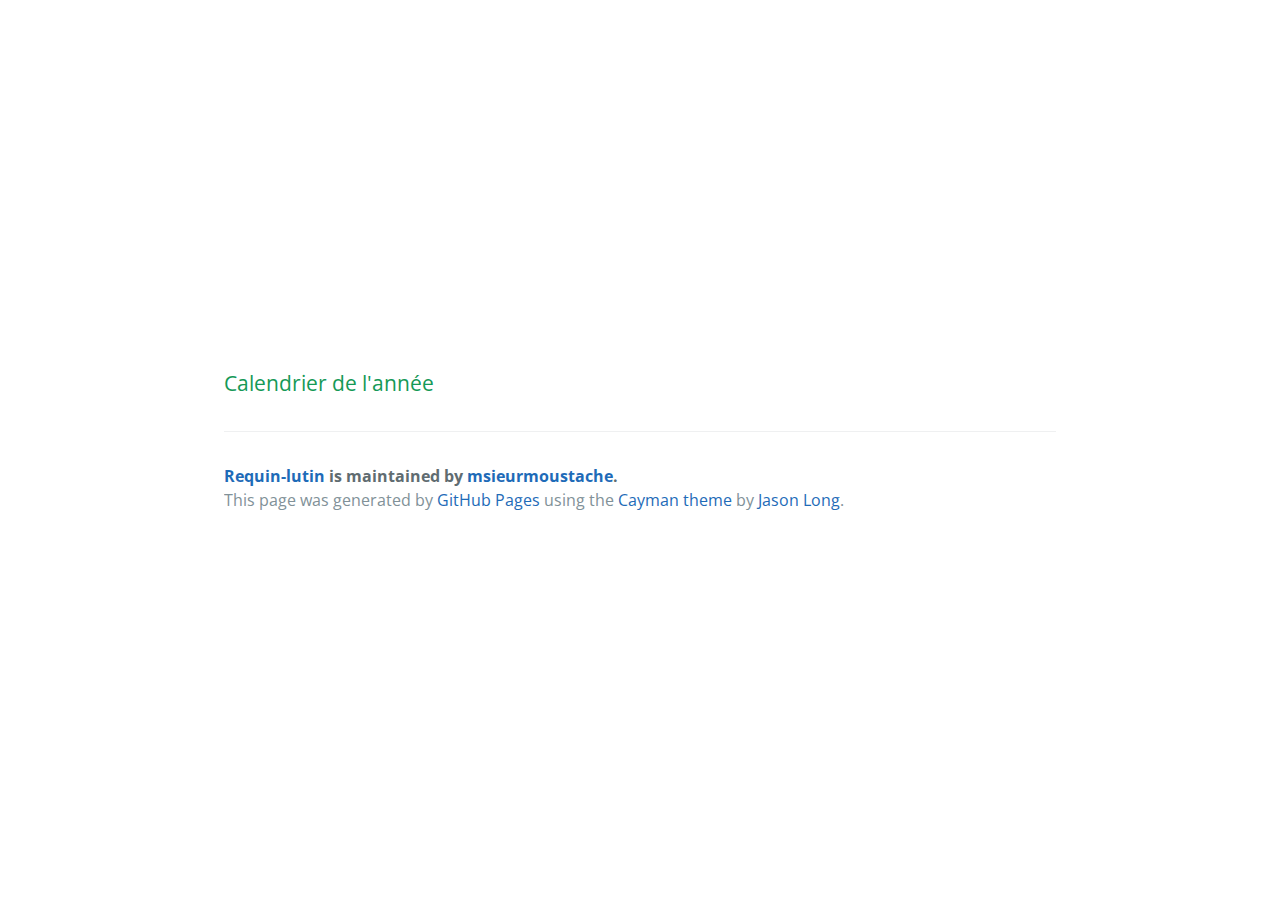
<file: index.html>
<!DOCTYPE html>
<html lang="en-us">
  <head>
    <meta charset="UTF-8">
    <title>Requin-lutin by msieurmoustache</title>
    <meta name="viewport" content="width=device-width, initial-scale=1">
    <link rel="stylesheet" type="text/css" href="stylesheets/normalize.css" media="screen">
    <link href='https://fonts.googleapis.com/css?family=Open+Sans:400,700' rel='stylesheet' type='text/css'>
    <link rel="stylesheet" type="text/css" href="stylesheets/stylesheet.css" media="screen">
    <link rel="stylesheet" type="text/css" href="stylesheets/github-light.css" media="screen">
  </head>
  <body>
    <section class="page-header">
      <h1 class="project-name">Requin-lutin</h1>
      <h2 class="project-tagline"></h2>
      <a href="https://github.com/msieurmoustache/requin-lutin" class="btn">View on GitHub</a>
      <a href="https://github.com/msieurmoustache/requin-lutin/zipball/master" class="btn">Download .zip</a>
      <a href="https://github.com/msieurmoustache/requin-lutin/tarball/master" class="btn">Download .tar.gz</a>
    </section>

    <section class="main-content">
      <h3>
<a id="calendrier-de-lannée" class="anchor" href="#calendrier-de-lann%C3%A9e" aria-hidden="true"><span aria-hidden="true" class="octicon octicon-link"></span></a>Calendrier de l'année</h3>



      <footer class="site-footer">
        <span class="site-footer-owner"><a href="https://github.com/msieurmoustache/requin-lutin">Requin-lutin</a> is maintained by <a href="https://github.com/msieurmoustache">msieurmoustache</a>.</span>

        <span class="site-footer-credits">This page was generated by <a href="https://pages.github.com">GitHub Pages</a> using the <a href="https://github.com/jasonlong/cayman-theme">Cayman theme</a> by <a href="https://twitter.com/jasonlong">Jason Long</a>.</span>
      </footer>

    </section>

  
  </body>
</html>
</file>
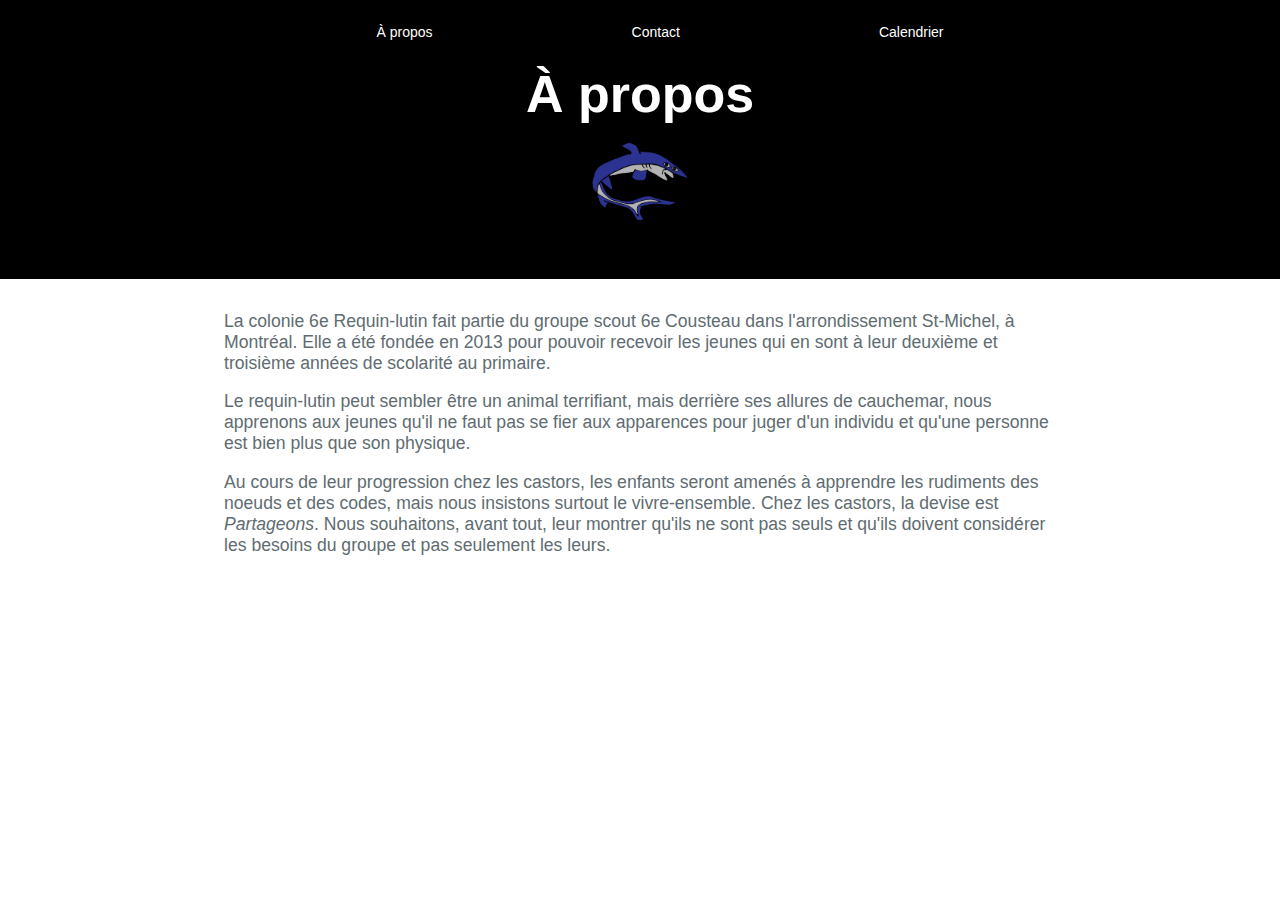
<file: about.html>
<!DOCTYPE html>
<html lang="en-us">
  <head>
    <meta charset="UTF-8">
    <title>6e Requin-lutin by msieurmoustache</title>
    <meta name="viewport" content="width=device-width, initial-scale=1">
    <link rel="stylesheet" type="text/css" href="stylesheets/normalize.css" media="screen">
    <link href='https://fonts.googleapis.com/css?family=Open+Sans:400,700' rel='stylesheet' type='text/css'>
    <link rel="stylesheet" type="text/css" href="stylesheets/stylesheet.css" media="screen">
    <link rel="stylesheet" type="text/css" href="stylesheets/github-light.css" media="screen">
    
    <link rel="stylesheet" type="text/css" href="stylesheets/style.css" media="screen">
  </head>
  <body>
    <nav>
        <ul>
            <li> 
                <a href="about.html">À propos</a>
            </li>
            <li> 
                <a href="contact.html">Contact</a>
            </li>
            <li> 
                <a href="calendrier.html">Calendrier</a>
            </li>
        </ul>
    
    <section class="page-header">
      <h1 class="project-name">À propos</h1>
      <h2 class="project-tagline">
      <a href="index.html"><img src="images/requin-lutin-logo.png" name="requin-lutin" width="100px"></a></h2>
    </section>
</nav>
    <section class="main-content">
      <p>La colonie 6e Requin-lutin fait partie du groupe scout 6e Cousteau dans l'arrondissement St-Michel, à Montréal. Elle a été fondée en 2013 pour pouvoir recevoir les jeunes qui en sont à leur deuxième et troisième années de scolarité au primaire. </p>
      <p>Le requin-lutin peut sembler être un animal terrifiant, mais derrière ses allures de cauchemar, nous apprenons aux jeunes qu'il ne faut pas se fier aux apparences pour juger d'un individu et qu'une personne est bien plus que son physique.</p>
      <p>Au cours de leur progression chez les castors, les enfants seront amenés à apprendre les rudiments des noeuds et des codes, mais nous insistons surtout le vivre-ensemble. Chez les castors, la devise est <em>Partageons</em>. Nous souhaitons, avant tout, leur montrer qu'ils ne sont pas seuls et qu'ils doivent considérer les besoins du groupe et pas seulement les leurs.</p>
      <h3>
    </section>

  
  </body>
</html>
</file>
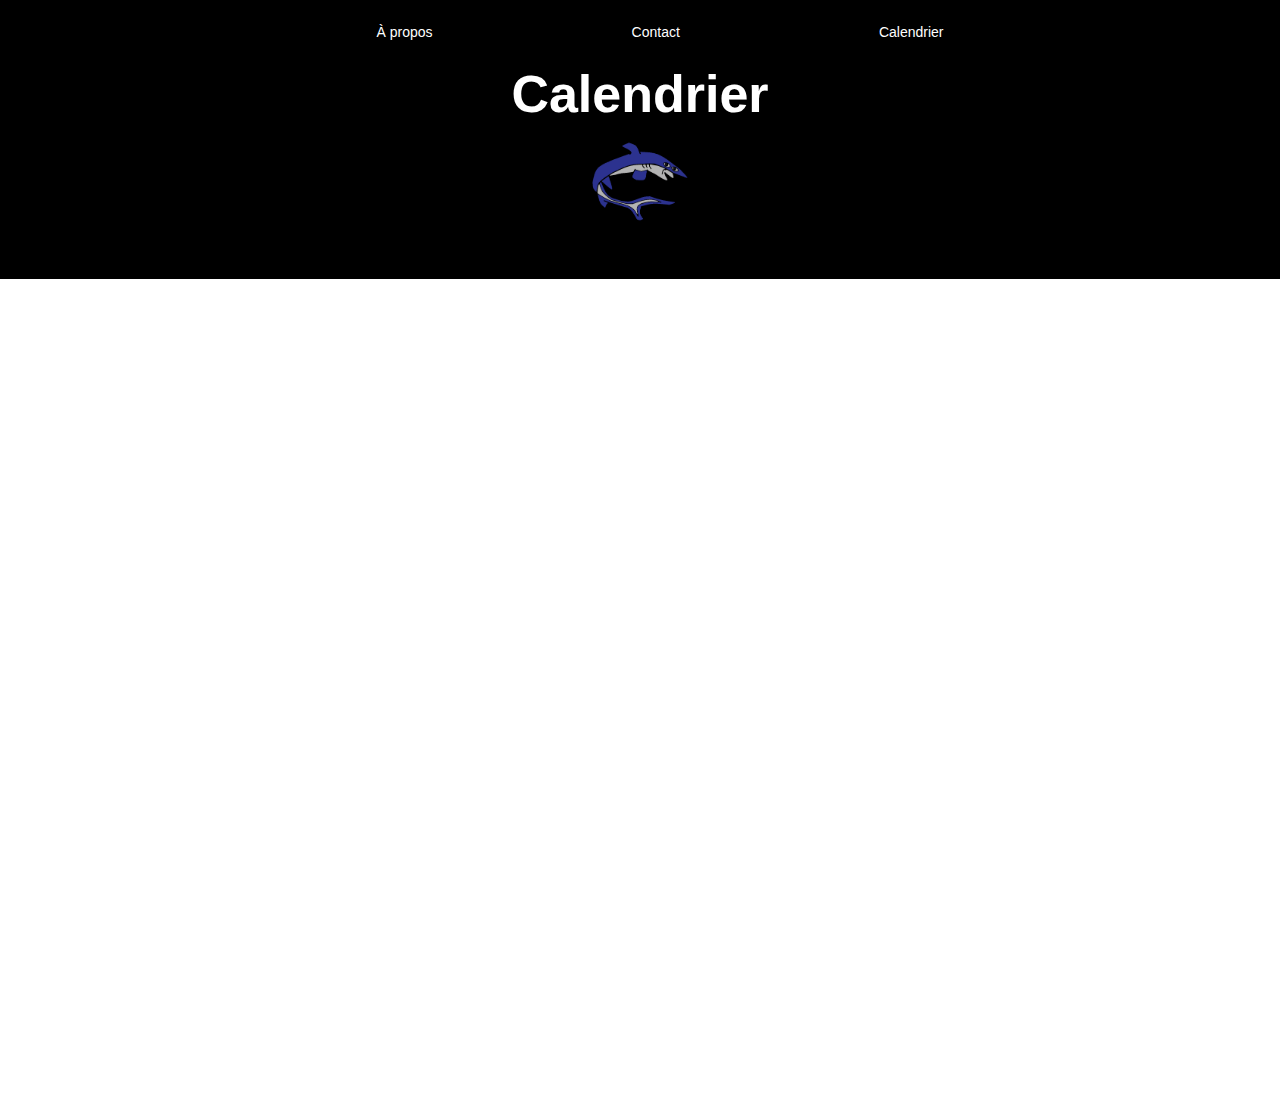
<file: calendrier.html>
<!DOCTYPE html>
<html lang="en-us">
  <head>
    <meta charset="UTF-8">
    <title>6e Requin-lutin by msieurmoustache</title>
    <meta name="viewport" content="width=device-width, initial-scale=1">
    <link rel="stylesheet" type="text/css" href="stylesheets/normalize.css" media="screen">
    <link href='https://fonts.googleapis.com/css?family=Open+Sans:400,700' rel='stylesheet' type='text/css'>
    <link rel="stylesheet" type="text/css" href="stylesheets/stylesheet.css" media="screen">
    <link rel="stylesheet" type="text/css" href="stylesheets/github-light.css" media="screen">
    
    <link rel="stylesheet" type="text/css" href="stylesheets/style.css" media="screen">
  </head>
  <body>
    <nav>
        <ul>
            <li> 
                <a href="about.html">À propos</a>
            </li>
            <li> 
                <a href="contact.html">Contact</a>
            </li>
            <li> 
                <a href="calendrier.html">Calendrier</a>
            </li>
        </ul>
    
    <section class="page-header">
      <h1 class="project-name">Calendrier</h1>
      <h2 class="project-tagline">
      <a href="index.html"><img src="images/requin-lutin-logo.png" name="requin-lutin" width="100px"></a></h2>
    </section>
</nav>
    <section class="main-content">
      <p></p>
      <h3>
<iframe src="https://calendar.google.com/calendar/embed?showPrint=0&amp;showTabs=0&amp;showCalendars=0&amp;height=600&amp;wkst=1&amp;bgcolor=%23FFFFFF&amp;src=q8ifmsb961mtqmk0deg3j8vibo%40group.calendar.google.com&amp;color=%23182C57" style="border-width:0" width="800" height="600" frameborder="0" scrolling="no"></iframe>

    </section>

  
  </body>
</html>
</file>
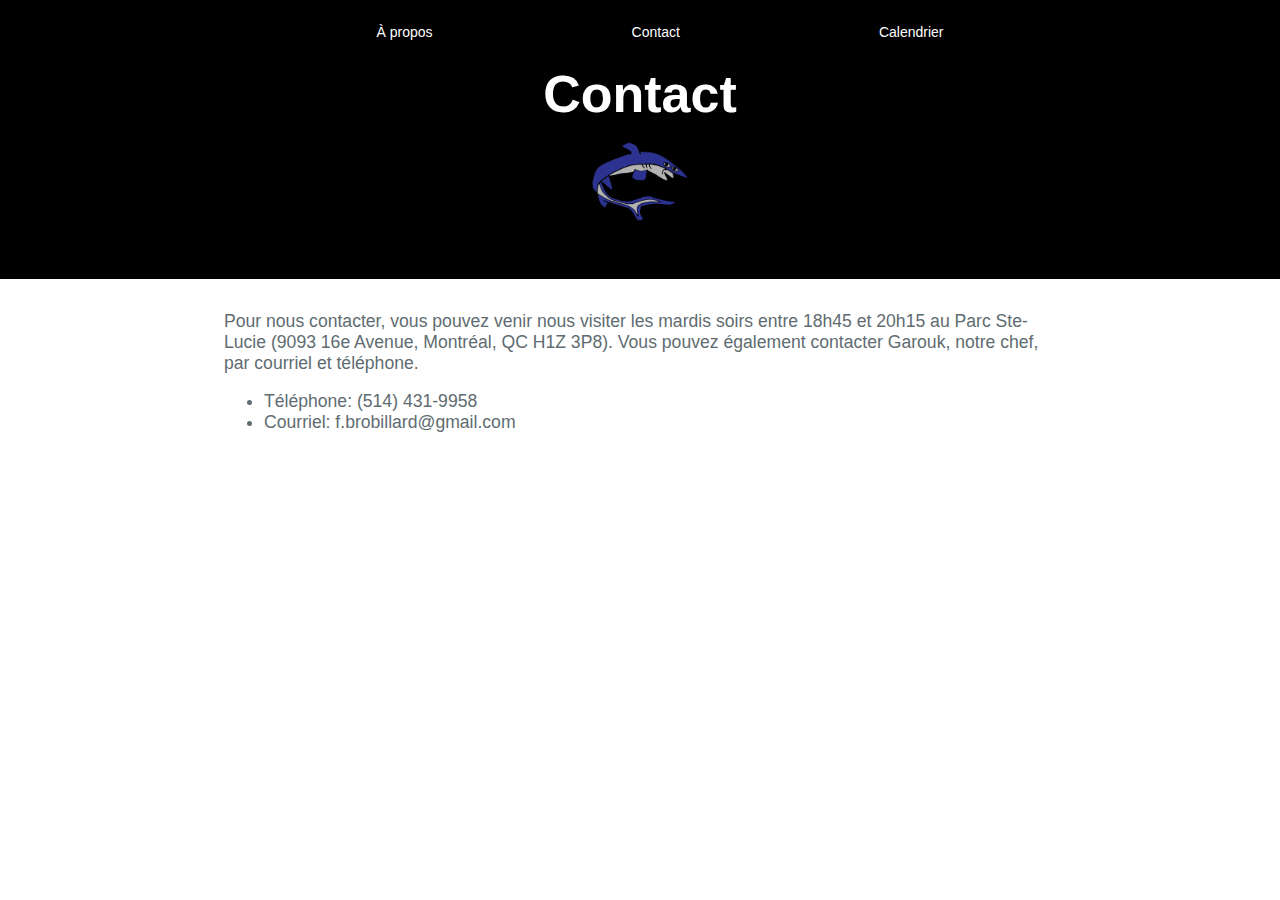
<file: contact.html>
<!DOCTYPE html>
<html lang="en-us">
  <head>
    <meta charset="UTF-8">
    <title>6e Requin-lutin by msieurmoustache</title>
    <meta name="viewport" content="width=device-width, initial-scale=1">
    <link rel="stylesheet" type="text/css" href="stylesheets/normalize.css" media="screen">
    <link href='https://fonts.googleapis.com/css?family=Open+Sans:400,700' rel='stylesheet' type='text/css'>
    <link rel="stylesheet" type="text/css" href="stylesheets/stylesheet.css" media="screen">
    <link rel="stylesheet" type="text/css" href="stylesheets/github-light.css" media="screen">
    
    <link rel="stylesheet" type="text/css" href="stylesheets/style.css" media="screen">
  </head>
  <body>
    <nav>
        <ul>
            <li> 
                <a href="about.html">À propos</a>
            </li>
            <li> 
                <a href="contact.html">Contact</a>
            </li>
            <li> 
                <a href="calendrier.html">Calendrier</a>
            </li>
        </ul>
    
    <section class="page-header">
      <h1 class="project-name">Contact</h1>
      <h2 class="project-tagline">
      <a href="index.html"><img src="images/requin-lutin-logo.png" name="requin-lutin" width="100px"></a></h2>
    </section>
</nav>
    <section class="main-content">
      <p>Pour nous contacter, vous pouvez venir nous visiter les mardis soirs entre 18h45 et 20h15 au Parc Ste-Lucie (9093 16e Avenue, Montréal, QC H1Z 3P8). Vous pouvez également  contacter Garouk, notre chef, par courriel et téléphone.</p>
      <ul>
      <li>
      Téléphone: (514) 431-9958
      </li>
      <li>
      Courriel: f.brobillard@gmail.com
      </li>
      </ul>
      <h3>
    </section>

  
  </body>
</html>
</file>
<file: stylesheets/stylesheet.css>
* {
  box-sizing: border-box; }

body {
  padding: 0;
  margin: 0;
  font-family: "Open Sans", "Helvetica Neue", Helvetica, Arial, sans-serif;
  font-size: 16px;
  line-height: 1.5;
  color: #606c71; }

a {
  color: #1e6bb8;
  text-decoration: none; }
  a:hover {
    text-decoration: underline; }

.btn {
  display: inline-block;
  margin-bottom: 1rem;
  color: rgba(255, 255, 255, 0.7);
  background-color: rgba(255, 255, 255, 0.08);
  border-color: rgba(255, 255, 255, 0.2);
  border-style: solid;
  border-width: 1px;
  border-radius: 0.3rem;
  transition: color 0.2s, background-color 0.2s, border-color 0.2s; }
  .btn + .btn {
    margin-left: 1rem; }

.btn:hover {
  color: rgba(255, 255, 255, 0.8);
  text-decoration: none;
  background-color: rgba(255, 255, 255, 0.2);
  border-color: rgba(255, 255, 255, 0.3); }

@media screen and (min-width: 64em) {
  .btn {
    padding: 0.75rem 1rem; } }

@media screen and (min-width: 42em) and (max-width: 64em) {
  .btn {
    padding: 0.6rem 0.9rem;
    font-size: 0.9rem; } }

@media screen and (max-width: 42em) {
  .btn {
    display: block;
    width: 100%;
    padding: 0.75rem;
    font-size: 0.9rem; }
    .btn + .btn {
      margin-top: 1rem;
      margin-left: 0; } }

.page-header {
  color: #fff;
  text-align: center;}

@media screen and (min-width: 64em) {
  .page-header {
    padding: 5rem 6rem; } }

@media screen and (min-width: 42em) and (max-width: 64em) {
  .page-header {
    padding: 3rem 4rem; } }

@media screen and (max-width: 42em) {
  .page-header {
    padding: 2rem 1rem; } }

.project-name {
  margin-top: 0;
  margin-bottom: 0.1rem; }

@media screen and (min-width: 64em) {
  .project-name {
    font-size: 3.25rem; } }

@media screen and (min-width: 42em) and (max-width: 64em) {
  .project-name {
    font-size: 2.25rem; } }

@media screen and (max-width: 42em) {
  .project-name {
    font-size: 1.75rem; } }

.project-tagline {
  margin-bottom: 2rem;
  font-weight: normal;
  opacity: 0.7; }

@media screen and (min-width: 64em) {
  .project-tagline {
    font-size: 1.25rem; } }

@media screen and (min-width: 42em) and (max-width: 64em) {
  .project-tagline {
    font-size: 1.15rem; } }

@media screen and (max-width: 42em) {
  .project-tagline {
    font-size: 1rem; } }

.main-content :first-child {
  margin-top: 0; }
.main-content img {
  max-width: 100%; }
.main-content h1, .main-content h2, .main-content h3, .main-content h4, .main-content h5, .main-content h6 {
  margin-top: 2rem;
  margin-bottom: 1rem;
  font-weight: normal;
  color: #159957; }
.main-content p {
  margin-bottom: 1em; }
.main-content code {
  padding: 2px 4px;
  font-family: Consolas, "Liberation Mono", Menlo, Courier, monospace;
  font-size: 0.9rem;
  color: #383e41;
  background-color: #f3f6fa;
  border-radius: 0.3rem; }
.main-content pre {
  padding: 0.8rem;
  margin-top: 0;
  margin-bottom: 1rem;
  font: 1rem Consolas, "Liberation Mono", Menlo, Courier, monospace;
  color: #567482;
  word-wrap: normal;
  background-color: #f3f6fa;
  border: solid 1px #dce6f0;
  border-radius: 0.3rem; }
  .main-content pre > code {
    padding: 0;
    margin: 0;
    font-size: 0.9rem;
    color: #567482;
    word-break: normal;
    white-space: pre;
    background: transparent;
    border: 0; }
.main-content .highlight {
  margin-bottom: 1rem; }
  .main-content .highlight pre {
    margin-bottom: 0;
    word-break: normal; }
.main-content .highlight pre, .main-content pre {
  padding: 0.8rem;
  overflow: auto;
  font-size: 0.9rem;
  line-height: 1.45;
  border-radius: 0.3rem; }
.main-content pre code, .main-content pre tt {
  display: inline;
  max-width: initial;
  padding: 0;
  margin: 0;
  overflow: initial;
  line-height: inherit;
  word-wrap: normal;
  background-color: transparent;
  border: 0; }
  .main-content pre code:before, .main-content pre code:after, .main-content pre tt:before, .main-content pre tt:after {
    content: normal; }
.main-content ul, .main-content ol {
  margin-top: 0; }
.main-content blockquote {
  padding: 0 1rem;
  margin-left: 0;
  color: #819198;
  border-left: 0.3rem solid #dce6f0; }
  .main-content blockquote > :first-child {
    margin-top: 0; }
  .main-content blockquote > :last-child {
    margin-bottom: 0; }
.main-content table {
  display: block;
  width: 100%;
  overflow: auto;
  word-break: normal;
  word-break: keep-all; }
  .main-content table th {
    font-weight: bold; }
  .main-content table th, .main-content table td {
    padding: 0.5rem 1rem;
    border: 1px solid #e9ebec; }
.main-content dl {
  padding: 0; }
  .main-content dl dt {
    padding: 0;
    margin-top: 1rem;
    font-size: 1rem;
    font-weight: bold; }
  .main-content dl dd {
    padding: 0;
    margin-bottom: 1rem; }
.main-content hr {
  height: 2px;
  padding: 0;
  margin: 1rem 0;
  background-color: #eff0f1;
  border: 0; }

@media screen and (min-width: 64em) {
  .main-content {
    max-width: 64rem;
    padding: 2rem 6rem;
    margin: 0 auto;
    font-size: 1.1rem; } }

@media screen and (min-width: 42em) and (max-width: 64em) {
  .main-content {
    padding: 2rem 4rem;
    font-size: 1.1rem; } }

@media screen and (max-width: 42em) {
  .main-content {
    padding: 2rem 1rem;
    font-size: 1rem; } }

.site-footer {
  padding-top: 2rem;
  margin-top: 2rem;
  border-top: solid 1px #eff0f1; }

.site-footer-owner {
  display: block;
  font-weight: bold; }

.site-footer-credits {
  color: #819198; }

@media screen and (min-width: 64em) {
  .site-footer {
    font-size: 1rem; } }

@media screen and (min-width: 42em) and (max-width: 64em) {
  .site-footer {
    font-size: 1rem; } }

@media screen and (max-width: 42em) {
  .site-footer {
    font-size: 0.9rem; } }
</file>
<file: stylesheets/github-light.css>
/*
The MIT License (MIT)

Copyright (c) 2016 GitHub, Inc.

Permission is hereby granted, free of charge, to any person obtaining a copy
of this software and associated documentation files (the "Software"), to deal
in the Software without restriction, including without limitation the rights
to use, copy, modify, merge, publish, distribute, sublicense, and/or sell
copies of the Software, and to permit persons to whom the Software is
furnished to do so, subject to the following conditions:

The above copyright notice and this permission notice shall be included in all
copies or substantial portions of the Software.

THE SOFTWARE IS PROVIDED "AS IS", WITHOUT WARRANTY OF ANY KIND, EXPRESS OR
IMPLIED, INCLUDING BUT NOT LIMITED TO THE WARRANTIES OF MERCHANTABILITY,
FITNESS FOR A PARTICULAR PURPOSE AND NONINFRINGEMENT. IN NO EVENT SHALL THE
AUTHORS OR COPYRIGHT HOLDERS BE LIABLE FOR ANY CLAIM, DAMAGES OR OTHER
LIABILITY, WHETHER IN AN ACTION OF CONTRACT, TORT OR OTHERWISE, ARISING FROM,
OUT OF OR IN CONNECTION WITH THE SOFTWARE OR THE USE OR OTHER DEALINGS IN THE
SOFTWARE.

*/

.pl-c /* comment */ {
  color: #969896;
}

.pl-c1 /* constant, variable.other.constant, support, meta.property-name, support.constant, support.variable, meta.module-reference, markup.raw, meta.diff.header */,
.pl-s .pl-v /* string variable */ {
  color: #0086b3;
}

.pl-e /* entity */,
.pl-en /* entity.name */ {
  color: #795da3;
}

.pl-smi /* variable.parameter.function, storage.modifier.package, storage.modifier.import, storage.type.java, variable.other */,
.pl-s .pl-s1 /* string source */ {
  color: #333;
}

.pl-ent /* entity.name.tag */ {
  color: #63a35c;
}

.pl-k /* keyword, storage, storage.type */ {
  color: #a71d5d;
}

.pl-s /* string */,
.pl-pds /* punctuation.definition.string, string.regexp.character-class */,
.pl-s .pl-pse .pl-s1 /* string punctuation.section.embedded source */,
.pl-sr /* string.regexp */,
.pl-sr .pl-cce /* string.regexp constant.character.escape */,
.pl-sr .pl-sre /* string.regexp source.ruby.embedded */,
.pl-sr .pl-sra /* string.regexp string.regexp.arbitrary-repitition */ {
  color: #183691;
}

.pl-v /* variable */ {
  color: #ed6a43;
}

.pl-id /* invalid.deprecated */ {
  color: #b52a1d;
}

.pl-ii /* invalid.illegal */ {
  color: #f8f8f8;
  background-color: #b52a1d;
}

.pl-sr .pl-cce /* string.regexp constant.character.escape */ {
  font-weight: bold;
  color: #63a35c;
}

.pl-ml /* markup.list */ {
  color: #693a17;
}

.pl-mh /* markup.heading */,
.pl-mh .pl-en /* markup.heading entity.name */,
.pl-ms /* meta.separator */ {
  font-weight: bold;
  color: #1d3e81;
}

.pl-mq /* markup.quote */ {
  color: #008080;
}

.pl-mi /* markup.italic */ {
  font-style: italic;
  color: #333;
}

.pl-mb /* markup.bold */ {
  font-weight: bold;
  color: #333;
}

.pl-md /* markup.deleted, meta.diff.header.from-file */ {
  color: #bd2c00;
  background-color: #ffecec;
}

.pl-mi1 /* markup.inserted, meta.diff.header.to-file */ {
  color: #55a532;
  background-color: #eaffea;
}

.pl-mdr /* meta.diff.range */ {
  font-weight: bold;
  color: #795da3;
}

.pl-mo /* meta.output */ {
  color: #1d3e81;
}
</file>
<file: stylesheets/style.css>
html {
    position: relative;
    min-height: 100%;
}

body {
  padding: 0px;
  margin: 0 0 100px;
  font: 14px "Lucida Grande", Helvetica, Arial, sans-serif;
  width:100%;
  height:auto;
}

a {
  color: white;
  text-decoration:none;
}

nav, footer, .sidebar {
    background-color:black;
    padding:10px;
    color:white;
    text-align:center;
    position:relative;
    width:100%;

}

#brand {
    padding:0;
    margin:0;
}

#brand:hover {        
    opacity:1;
    padding:0;
    margin:0;
    background-color:black;
}





nav > ul, footer, .sidebar > ul {
    list-style-type:none;
    
}

nav > ul > li,#log, #log .btn {
    display:inline;
   
}

nav > ul>li>a, footer>a, #log {
    color:white;
    text-decoration:none;
    font-style:none;
    padding-right:8%;
    padding-left:8%;
    padding-top:25px;
    padding-bottom:25px;
}

nav > ul>li>a:hover{
    color:black;
    text-decoration:none;
    opacity:0.95;
    background-color:white;
    height:100%;
    
}

#log .btn {
    color:white;
    background-color:black;
    border:none;
}

.log {
    position:absolute;
    text-align:right;
    display:inline;
    margin-left:10%;
}

main {
    padding-top:10px;
    margin:auto;
    text-align:left;
    width:90%;
    font-size:120%;
}

#contact a, main a {
    color:grey;
}


main >  div > h2 {
    padding-bottom:10px;
}


footer {
    text-align:center;
    width:100%;
    position:absolute;
    overflow:hidden;
    margin-top:30%;


}

 footer >a:hover {
     text-decoration:underline;
}

footer li {
    list-style-type:none;

}


.event { 
   position: relative; 
   background-image:url(/images/popcorn.jpg);
   width: 100%; /* for IE 6 */
   margin:10px;
   
}

.event > h2 { 
   position: relative; 
   width: 90%; 
   color: white; 
   font: bold 24px/45px Helvetica, Sans-Serif; 
   letter-spacing: -1px;  
   background: rgb(0, 0, 0); /* fallback color */
   background: rgba(0, 0, 0, 0.7);
   padding: 10px;
   margin:auto;


}

.event > p {
   position: relative; 
   width: 90%; 
   color: white; 
   letter-spacing: -1px;  
   background: rgb(0, 0, 0); /* fallback color */
   background: rgba(0, 0, 0, 0.7);
   padding: 10px;
   margin:auto;
   display:none;
    
   
}

p:target {
    display:block;
}

.op, .datestamp, .reply {
    display:inline;
    padding:5%;
    font-size:70%;
    text-align:left;
}

.op{
    padding-left:0;
}

.post {
    margin-left:4%;
    padding:2px;
    padding-top:1%;
}

.post-content {
    padding:0;
    margin:-1%;
}

.calendrier{
    float:left;
    width:75%;
}

.annonces{
    float:right;
    width:20%;
}

.sub {
    display:none;
}

.sub:target {
    display:block;
}

#sub-list li {
    display:inline;
    padding:5%;
}

.page-header {
    padding:10px;
}
</file>
